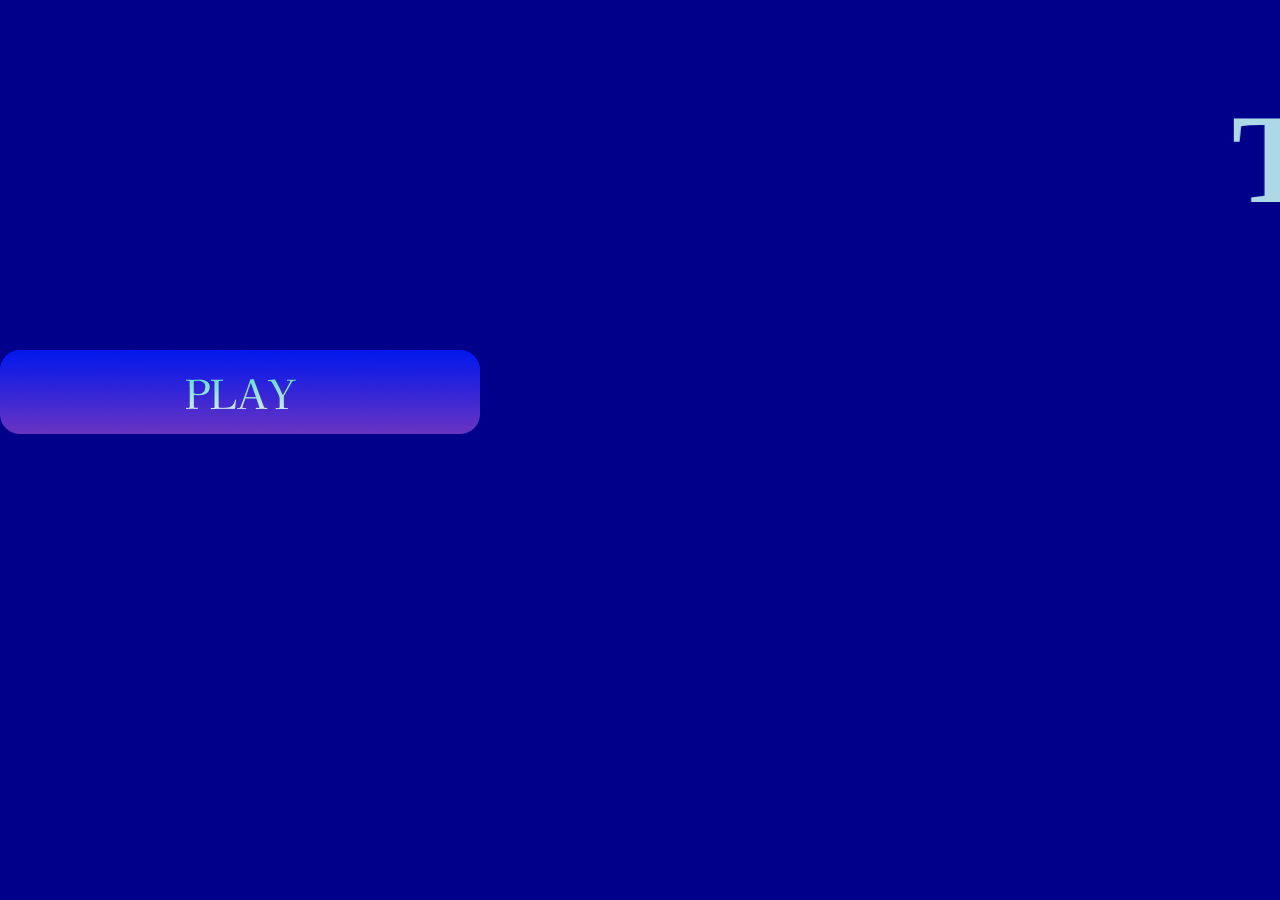
<file: index.html>
<!DOCTYPE html>
<html>
  <head>
    <meta charset="utf-8" />
    <meta name="viewport" content="width=device-width, initial-scale=1" />
    <title></title>

    <!--------------------------------------------CSS STYLE------------------------------------------->
    <style type="text/css">
      .potrait {
        display: flex;
        justify-content: center;
        align-items: center;
        min-height: 100vh;
        text-align: center;
      }

      body {
        background-color: darkblue;
        margin: 0;
        padding: 0;
      }

      .judul {
        color: yellows;
        font-size: 5vw;
      }

      .tombol {
        width: 6vw;
      }

      .border1 {
        height: 62;
      }
      .skin {
        position: absolute;
        top: 24%;
        right: 45%;
      }

      /*---------------------------------------------RESPONSIVE-----------------------------------------*/
      @media screen and (min-width: 400px) {
        .judul {
          font-size: 15vw;
        }
        .tombol {
          width: 65px;
        }
      }

      @media screen and (min-width: 550px) {
        .judul {
          font-size: 10vw;
        }
        .tombol {
          width: 60px;
        }
      }

      @media screen and (orientation: portrait) {
        body {
          background-color: black;
          color: white;
        }

        .landscape {
          display: none;
        }
      }

      @media screen and (orientation: landscape) {
        .landscape {
          display: block;
        }

        .potrait {
          display: none;
        }
      }
    </style>
  </head>
  <body>
    <div class="container">
      <div class="potrait">
        <h1>Tolong miringkan hp anda</h1>
      </div>
      <div class="landscape">
        <h1 class="judul">
          <marquee>
            <span style="color: lightblue">TERA IN</span>
            <span style="color: indianred"> GALAXY ADVENTURE</span>
          </marquee>
        </h1>
        <div class="tombol">
          <!--  -->
          <div class="border1">
            <a href="LEVEL1.html"><img src="tombol play.png" /></a>
          </div>
        </div>
      </div>
    </div>
  </body>
</html>
</file>
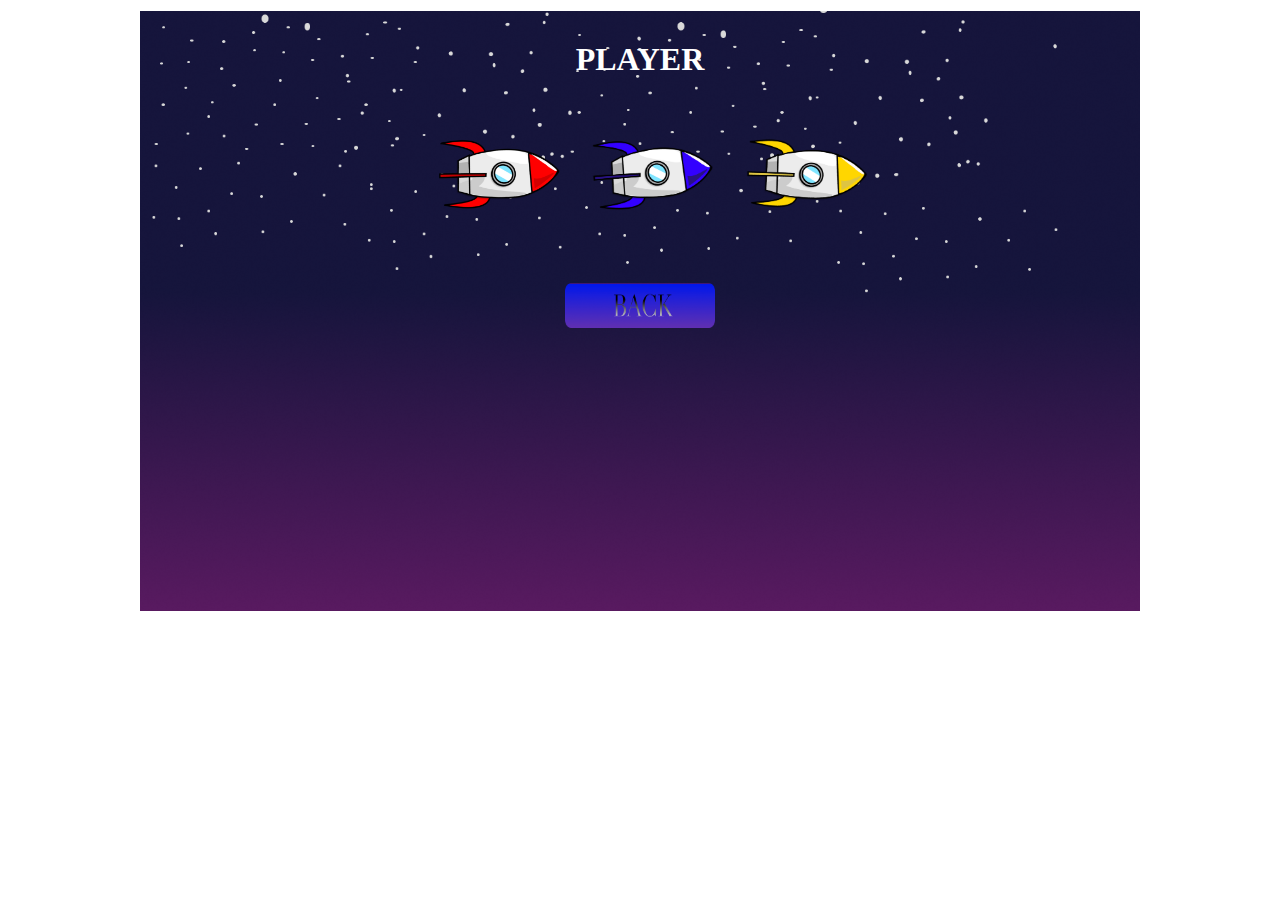
<file: LEVEL1.html>
<!DOCTYPE html>
<html>
<head>
<meta name="viewport" content="width=device-width, initial-scale=1.0"/>
<link rel="stylesheet" type="text/css" href="style.css">
<style>
.border{
    border: solid #ffffff;
    width: 1000px;
    height: 600px;
    margin-top: 8px;
    background: url("background.png");
    background-size: cover;
</style>
</head>
<body>
    <div id="Tom" style="display: none;">
        <h1>anda gagal</h1>
        <h1 id="score">SCORE:<span id="skor">0</span></h1>
        <a href="index.html">
        <button style="background-color:#910aff;  border-radius:50px; font-size: 22px; width: 282px;" onclick="startGame()">balik</button></a>
    <div id="next" style="display: none;">
        <a href="LEVEL2.html">
            <button style="background-color:#910aff;  border-radius:50px; font-size: 23px; width: 282px;" onclick="startGame()">NEXT</button>
        </a>
    </div>
    </div>
    <div class="border"> <!--untuk memulai ulang game-->
        <div>
            <!--Untuk menambahkan karakter-->
            <div id="player" style="color:#ffffff;">
                <h1>PLAYER</h1>
                <img src="roket0.png">
                <img src="roket1.png">
                <img src="roket2.png"> 
        </div>
        <div >
            <a href="index.html">
               <img src="Exit.png" style="height: 45px;">
            </a>
        </div>
<script type="text/javascript" src="script.js"></script>
<script>
function updateGameArea() {
    var x, size, i, random, random1;
    for (i = 0; i < myObstacles.length; i += 1) {
        if (myGamePiece.crashWith(myObstacles[i])) {
            mySound.play();
            myMusic.stop();
            myGameArea.stop();
            document.getElementById('Tom').style.display=""; //untuk tombol mulai ulang
            document.querySelector('next').style.display="none";//menghilangkan tombol next
            return;
        } 
    }
    if(myGameArea.frameNo==2000){ //menghentikan game ketiika mencapai 000
        myGameArea.stop();
        document.getElementById('Tom').style.display="";
        document.getElementById('next').style.display = '';
        document.querySelector('#Tom h1').innerHTML = 'YOU WIN!';

    }

    myGameArea.clear();
    myBackground.newPos();
    myBackground.update();
    
myGamePiece.speedX = 0;
myGamePiece.speedY = 0;
            if (myGameArea.key && myGameArea.key == 37) {myGamePiece.speedX = -4; } //mengatur kecepatan kekiri
            if (myGameArea.key && myGameArea.key == 39) {myGamePiece.speedX = 4; } //mengatur kecepaatan kekanan
            if (myGameArea.key && myGameArea.key == 38) {myGamePiece.speedY = -4; } //mengatur kecepatan keatas
            if (myGameArea.key && myGameArea.key == 40) {myGamePiece.speedY = 4; } //mengaatur kecepatan kebawah
    myGameArea.frameNo += 1;
    if (myGameArea.frameNo == 1 || everyinterval(180)) {
        x = myGameArea.canvas.width;
        size = Math.random()*(80-40)+40;

        i = Math.round(Math.random()*2+1); //index obs
        random = Math.floor(Math.random()*250); //
        random1 = Math.floor(Math.random()*250+250);
        myObstacles.push(new component(150, 50, "obs.png", x, random, "image")); // obstacle untuk game
        myObstacles.push(new component(100, 70, "obs.png", x, random1, "image")); // obstacle untuk game
    }
    for (i = 0; i < myObstacles.length; i += 1) {
        myObstacles[i].x += -3; //KECEPATAN OBSTACLE
        myObstacles[i].update();
    }
    
    if (myGameArea.x && myGameArea.y) {
        myGamePiece.x = myGameArea.x;
        myGamePiece.y = myGameArea.y;
    }


    //untuk menambahkan score
    myScore.text="SCORE: " + myGameArea.frameNo;
    myScore.update();
    myGamePiece.newPos();    
    myGamePiece.update();
    myMusic.play();

}

</script>
</body>
</html>
</file>
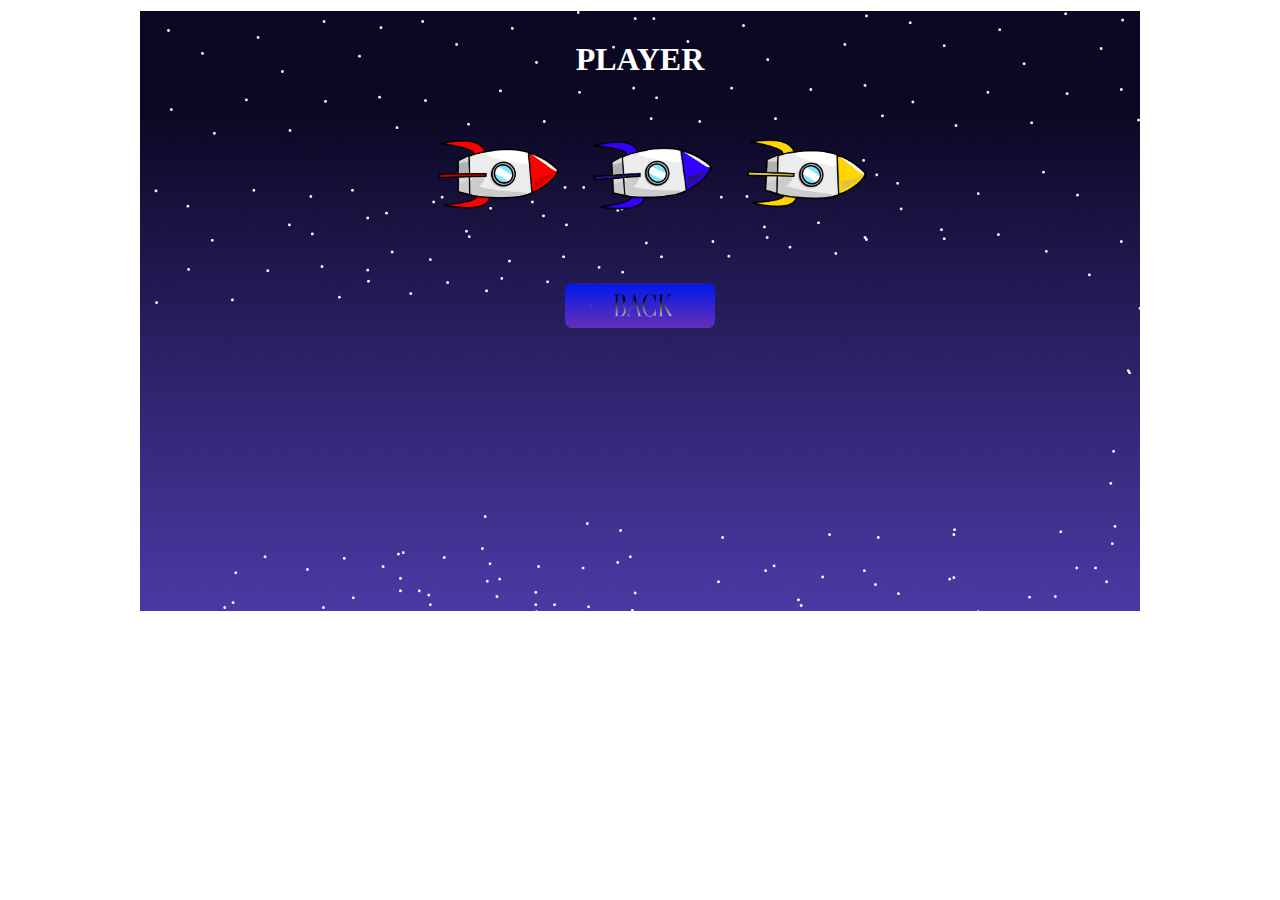
<file: LEVEL2.html>
<!DOCTYPE html>
<html>
<head>
<meta name="viewport" content="width=device-width, initial-scale=1.0"/>
<link rel="stylesheet" type="text/css" href="style.css">
<style>
.border{
    border: solid #ffffff;
    width: 1000px;
    height: 600px;
    margin-top: 8px;
    background: url("background2.png");
    background-size: cover;
</style>
</head>
<body>
    <div id="Tom" style="display: none;">
        <h1>anda gagal</h1>
        <h1 id="score">SCORE:<span id="skor">0</span></h1>
        <a href="index.html">
        <button style="background-color:#910aff;  border-radius:50px; font-size: 22px; width: 282px;" onclick="startGame()">balik</button></a>
    <div id="next" style="display: none;">
        <a href="LEVEL3.html">
            <button style="background-color:#910aff;  border-radius:50px; font-size: 23px; width: 282px;" onclick="startGame()">NEXT</button>
        </a>
    </div>
    </div>
    <div class="border"> <!--untuk memulai ulang game-->
        <div>
            <!--Untuk menambahkan karakter-->
            <div id="player" style="color:#ffffff;">
                <h1>PLAYER</h1>
                <img src="roket0.png">
                <img src="roket1.png">
                <img src="roket2.png"> 
        </div>
        <div >
            <a href="index.html">
               <img src="Exit.png" style="height: 45px;">
            </a>
        </div>
<script type="text/javascript" src="script.js"></script>
<script>
function updateGameArea() {
    var x, size, i, random, random1;
    for (i = 0; i < myObstacles.length; i += 1) {
        if (myGamePiece.crashWith(myObstacles[i])) {
            mySound.play();
            myMusic.stop();
            myGameArea.stop();
            document.getElementById('Tom').style.display=""; //untuk tombol mulai ulang
            document.querySelector('next').style.display="none";//menghilangkan tombol next
            return;
        } 
    }
    if(myGameArea.frameNo==2000){ //menghentikan game ketiika mencapai 000
        myGameArea.stop();
        document.getElementById('Tom').style.display="";
        document.getElementById('next').style.display = '';
        document.querySelector('#Tom h1').innerHTML = 'YOU WIN!';

    }
    myGameArea.clear();
    myBackground.newPos();
    myBackground.update();
    
myGamePiece.speedX = 0;
myGamePiece.speedY = 0;
            if (myGameArea.key && myGameArea.key == 37) {myGamePiece.speedX = -4; } //mengatur kecepatan kekiri
            if (myGameArea.key && myGameArea.key == 39) {myGamePiece.speedX = 4; } //mengatur kecepaatan kekanan
            if (myGameArea.key && myGameArea.key == 38) {myGamePiece.speedY = -4; } //mengatur kecepatan keatas
            if (myGameArea.key && myGameArea.key == 40) {myGamePiece.speedY = 4; } //mengaatur kecepatan kebawah
    myGameArea.frameNo += 1;
    if (myGameArea.frameNo == 1 || everyinterval(180)) {
        x = myGameArea.canvas.width;
        size = Math.random()*(80-40)+40;

        i = Math.round(Math.random()*2+1); //index obs
        random = Math.floor(Math.random()*250); //
        random1 = Math.floor(Math.random()*250+250);
        myObstacles.push(new component(150, 50, "ufo.png", x, random, "image")); // obstacle untuk game
        myObstacles.push(new component(100, 70, "ufo.png", x, random1, "image")); // obstacle untuk game
        myObstacles.push(new component(200, 90, "ufo.png", x, random2, "image")); // obstacle untuk game
    }
    for (i = 0; i < myObstacles.length; i += 1) {
        myObstacles[i].x += -7; //KECEPATAN OBSTACLE
        myObstacles[i].update();
    }
    //untuk menambahkan score
    myScore.text="SCORE: " + myGameArea.frameNo;
    myScore.update();
    myGamePiece.newPos();    
    myGamePiece.update();
    myMusic.play();
}

</script>
</body>
</html>
</file>
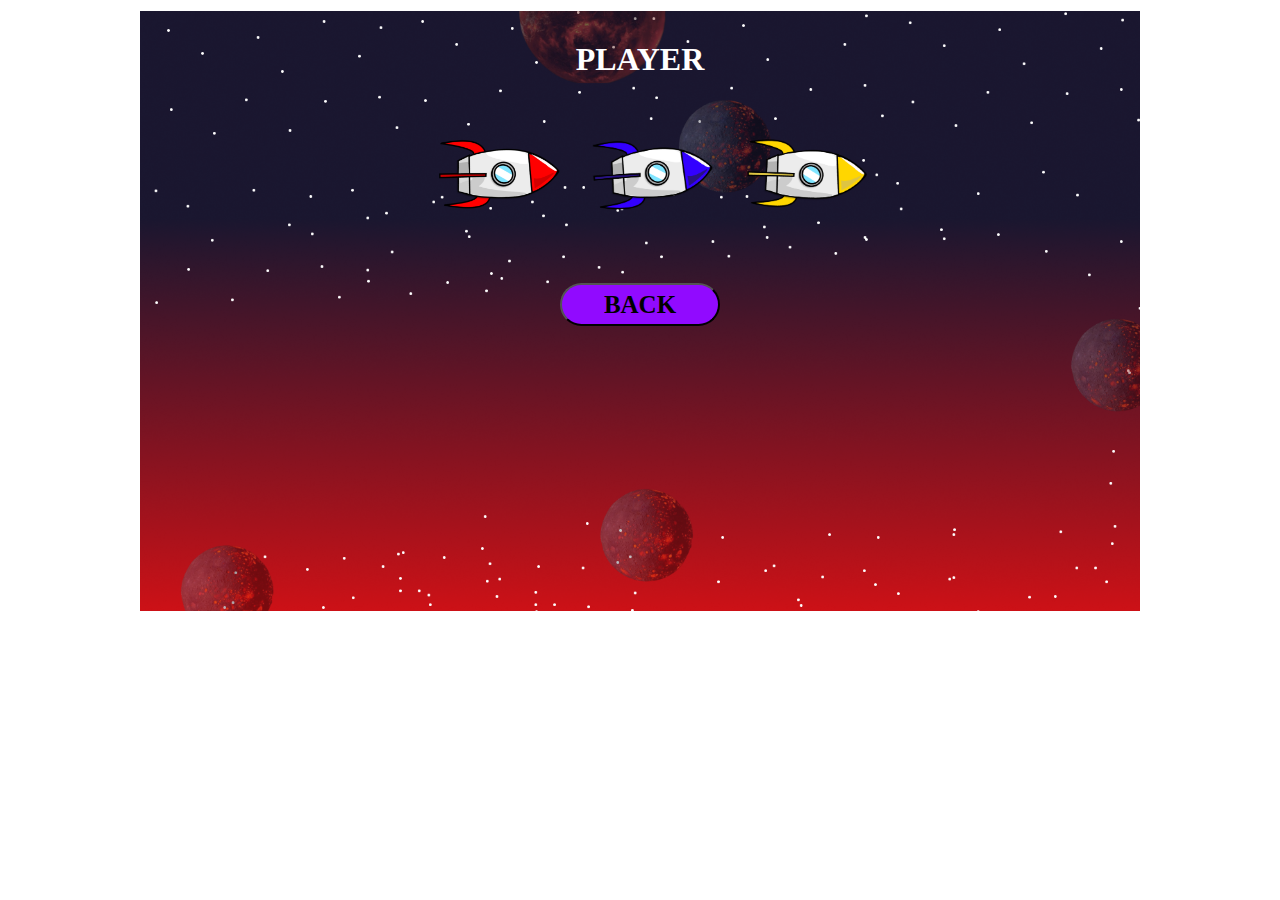
<file: LEVEL3.html>
<!DOCTYPE html>
<html>
<head>
<meta name="viewport" content="width=device-width, initial-scale=1.0"/>
<link rel="stylesheet" type="text/css" href="style.css">
<style>
.border{
    border: solid #ffffff;
    width: 1000px;
    height: 600px;
    margin-top: 8px;
    background: url("background3.png");
    background-size: cover;
</style>
</head>
<body>
    <div id="Tom" style="display: none;">
        <h1>anda gagal</h1>
        <h1 id="score">SCORE:<span id="skor">0</span></h1>
        <a href="index.html">
        <button style="background-color:#910aff;  border-radius:50px; font-size: 22px; width: 282px;" onclick="startGame()">keluar</button></a>
    <div id="next" style="display: none;">
        <a href="index.html">
            <button style="background-color:#910aff;  border-radius:50px; font-size: 22px; width: 282px;" onclick="startGame()">HOME</button>
        </a>
    </div>
    </div>
    <div class="border"> <!--untuk memulai ulang game-->
        <div>
            <!--Untuk menambahkan karakter-->
            <div id="player" style="color:#ffffff;">
                <h1>PLAYER</h1>
                <img src="roket0.png">
                <img src="roket1.png">
                <img src="roket2.png"> 
        </div>
        <div id="border">
            <a href="layardepan.html">
                <button style="background-color:#910aff; border-radius:50px; font-size: 25px; width: 160px;" onclick="ahref(layardepan.html)">BACK</button>
            </a>
        </div>

<script type="text/javascript" src="script.js"></script>
<script>
function updateGameArea() {
    var x, size, i, random, random1;
    for (i = 0; i < myObstacles.length; i += 1) {
        if (myGamePiece.crashWith(myObstacles[i])) {
            mySound.play();
            myMusic.stop();
            myGameArea.stop();
            document.getElementById('Tom').style.display=""; //untuk tombol mulai ulang
            document.querySelector('next').style.display="none";
            return;
        } 
    }
    if(myGameArea.frameNo==2500){ //menghentikan game ketiika mencapai 000
        myGameArea.stop();
        document.getElementById('Tom').style.display="";
        document.getElementById('next').style.display = '';
        document.querySelector('#Tom h1').innerHTML = 'Congratulation,You win!';

    }
    myGameArea.clear();
    myBackground.newPos();
    myBackground.update();
    
myGamePiece.speedX = 0;
myGamePiece.speedY = 0;
            if (myGameArea.key && myGameArea.key == 37) {myGamePiece.speedX = -4; } //mengatur kecepatan kekiri
            if (myGameArea.key && myGameArea.key == 39) {myGamePiece.speedX = 4; } //mengatur kecepaatan kekanan
            if (myGameArea.key && myGameArea.key == 38) {myGamePiece.speedY = -4; } //mengatur kecepatan keatas
            if (myGameArea.key && myGameArea.key == 40) {myGamePiece.speedY = 4; } //mengaatur kecepatan kebawah
    myGameArea.frameNo += 1;
    if (myGameArea.frameNo == 1 || everyinterval(180)) {
        x = myGameArea.canvas.width;
        size = Math.random()*(80-40)+40;

        i = Math.round(Math.random()*2+1); //index obs
        random = Math.floor(Math.random()*250); //
        random1 = Math.floor(Math.random()*250+250);
        myObstacles.push(new component(150, 50, "ufo.png", x, random, "image")); // obstacle untuk game
        myObstacles.push(new component(100, 70, "obs.png", x, random1, "image")); // obstacle untuk game
    }
    for (i = 0; i < myObstacles.length; i += 1) {
        myObstacles[i].x += -11; //KECEPATAN OBSTACLE
        myObstacles[i].update();
    }
    //untuk menambahkan score
    myScore.text="SCORE: " + myGameArea.frameNo;
    myScore.update();
    myGamePiece.newPos();    
    myGamePiece.update();
    myMusic.play();
}
</script>
</body>
</html>
</file>
<file: style.css>
/*------------------------------css untuk keseluruhan game-------------------------------*/

*{
    text-align: center;
}


div{
    text-align: center;
    margin: 3% auto;
}
button{
    width: 282px;
    height: 43px;
    font-family: 'Inter'; 
    font-style: normal;
    font-weight: 600;
    font-size: 20px;
    line-height: 24px;
}
button:active{
    background-color: #910aff;
}

html,body{
    margin: 0;
    padding: 0;
    overflow: hidden;
}

canvas {
    width: 100%;
    height: 100vh;
    border:1px solid rgb(255, 255, 255); 
}

#Tom{
    position:fixed;
    top: 25%;
    left:37%;
    border-radius: 20%;
    width: 350px;
    height: 250px;
    background:#6d3cdf;
}
.Tom1{
    position:fixed;
    top: 25%;
    left:37%;
    border-radius: 20%;
    width: 350px;
    height: 250px;
    background:#6d3cdf;
}
img{
    width: 150px;
    height: 150px;
}

#player {
    size: 50px;
}

.restart {
    background-color:#910aff;  
    border-radius:50px; 
    font-size: 22px; 
    width: 282px;
}

#next {
    background-color:#910aff;  
    border-radius:50px; 
    font-size: 23px; 
    width: 282px;
}


/*----------------------------------css untuk level 1--------------------------------------------*/
.border{
    border: solid #ffffff;
    width: 1000px;
    height: 600px;
    margin-top: 8px;
    background: url("background.png");
    background-size: cover;
}

/*----------------------------------css untuk level 2--------------------------------------------*/
.border2{
    border: solid #ffffff;
    width: 1000px;
    height: 600px;
    margin-top: 8px;
    background: url("background2.png");
    background-size: cover;
}

/*----------------------------------css untuk level 3--------------------------------------------*/

.border3{
    border: solid #ffffff;
    width: 1000px;
    height: 600px;
    margin-top: 8px;
    background: url("bg level 3.png");
    background-size: cover;
}

/*---------------------------------------------RESPONSIVE-----------------------------------------*/
            @media screen and (min-width: 400px) {
                .judul {
                    font-size: 15vw;
                }
                .tombol {
                    width: 65px;
                }
                
            }

            @media screen and (min-width: 550px) {
                .judul {
                    font-size: 10vw;
                }
                .tombol {
                    width: 60px;
                }
            }

/*---------------------------------------------RESPONSIVE LANDSCAPE-----------------------------------------*/
    @media screen and (orientation: portrait) {
        body {
          background-color: black;
          color: white;
        }

        .landscape {
          display: none;
        }
      }

      @media screen and (orientation: landscape) {
        .landscape {
          display: block;
        }

        .potrait {
          display: none;
        }
      }
/*---------------------------------------------RESPONSIVE CANVAS-----------------------------------------*/
    /*@media screen and (min-width: 400px) {
                .judul {
                    font-size: 15vw;
                }
                .tombol {
                    width: 65px;
                }
                
            }*/
</file>
